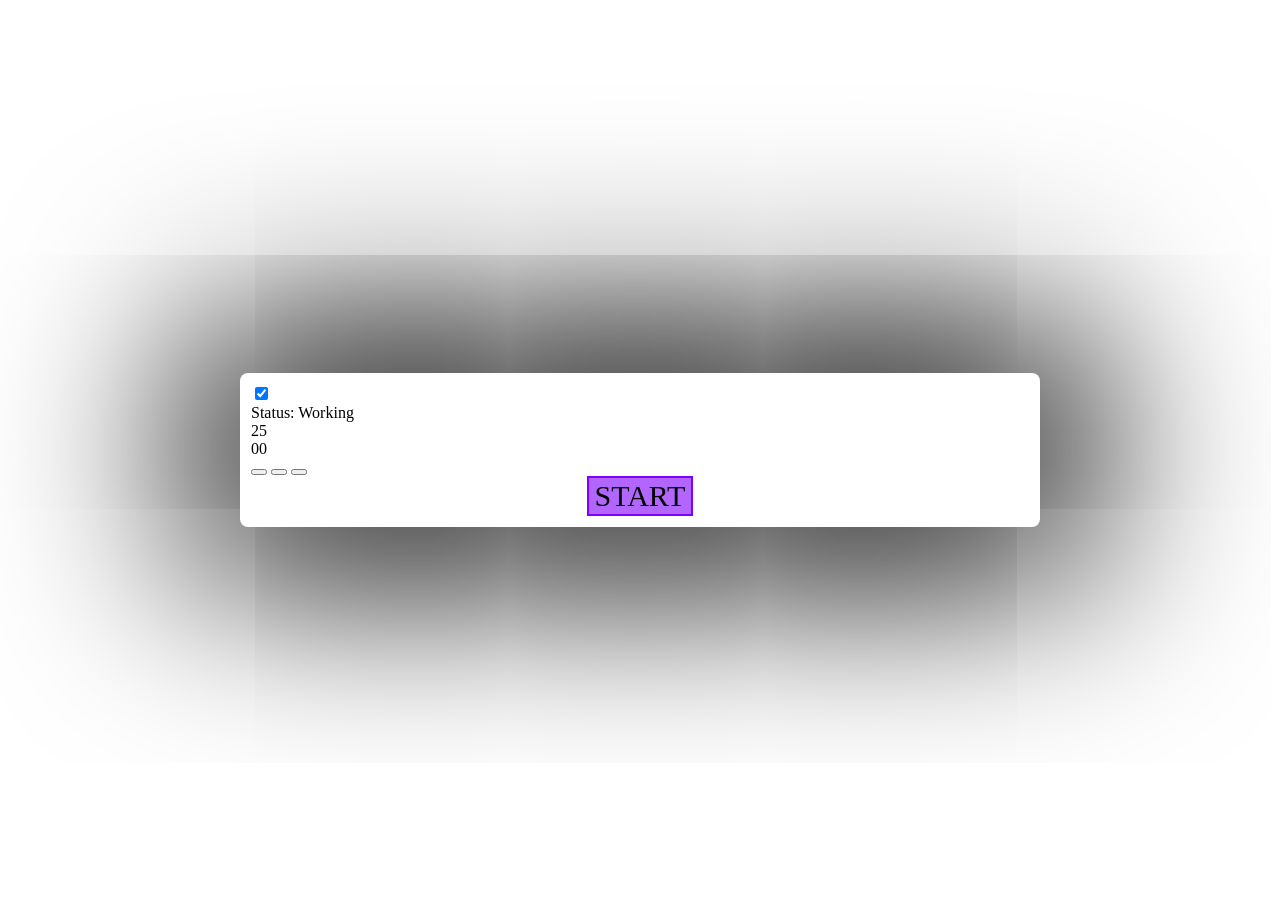
<file: index.html>
<!DOCTYPE html>
<html lang="en">

<head>
    <meta charset="UTF-8">
    <meta name="viewport" content="width=device-width, initial-scale=1.0">
    <!-- FOUND THIS STUFF ON THE INTERNET URL VIDEO -->
    <meta http-eqiv="X-UA-Compatible" content="ie=edge">
    <link href="Triviastyles.css" rel="stylesheet">
    <script defer src="triviascript.js"></script>
    <title>Trivia Homework</title>
</head>

<body>
    <header>

    </header>

    <div class="container">
        <div class="timer">
            <div id="hand"></div>
            <div class="controls">
                <label class="switch" for="status-toggle">
                <input checked type="checkbox" name="status-toggle" id="status-toggle" />
                <span class="slider"></span>
              </label>
                <div class="status">Status: <span id="status">Working</span></div>
                <div class="time">
                    <div id="minutes">25</div>
                    <div id="seconds">00</div>
                </div>
                <div class="buttons">
                    <button aria-label="play" id="play">
                  <i class="fa fa-play" aria-hidden="true"></i>
                </button>
                    <button aria-label="pause" id="pause">
                  <i class="fa fa-pause" aria-hidden="true"></i>
                </button>
                    <button aria-label="stop" id="stop">
                  <i class="fa fa-stop" aria-hidden="true"></i>
                </button>
                </div>
            </div>
        </div>

        <!-- NEEDING A QUESTION CONTAINER -->
        <div id="question-container" class="hide">
            <div id="question">Question

            </div>

            <!-- NEEDING ANSWER BUTTONS -->
            <div id="answer-buttons" class="btn-grid">
                <button class="btn">A1</button>
                <button class="btn">A2</button>
                <button class="btn">A3</button>
                <button class="btn">A4</button>
            </div>
        </div>

        <!-- NEEDING A START BUTTON AND A TIME SPACE -->
        <div class="operation">
            <button id="start-btn" class="start-btn btn">START</button>
            <button id="next-btn" class="next-btn btn hide">NEXT</button>
            <button id="GAMEOVER-btn" class="GAMEOVER-btn hide">THE GAME IS OVER ENTER YOUR HIGHSCORE</button>
        </div>
    </div>
    <div id="timer" class="" base -timer>
        <svg class="base-timer__svg" viewBox="0 0 50 50" xmlns="http://www.w3.org/2000/svg">
                <g class="base-timer__circle">
                    <circle class="base-timer__path-elapsed" cx="10" cy=:10 r="8" />
                </g>
            </svg>
    </div>

</html>
</file>
<file: Triviastyles.css>
*,
*::before,
*::after {
    box-sizing: border-box;
    font-family: fantasy;
}

:root {
    --hue-nuetral: 270;
    --hue-wrong: 0;
    --hue-correct: 150
}

body {
    --hue: var(--hue-nuetral) padding: 0;
    margin: 0;
    display: flex;
    width: 100vw;
    height: 100vh;
    justify-content: center;
    align-items: center;
    background-color: hsl(var(--hue), 100%, 20%);
}

body.correct {
    --hue: var(--hue-correct)
}

body.wrong {
    --hue: var(--hue-wrong)
}

.container {
    width: 800px;
    max-width: 75%;
    background-color: white;
    border-radius: 8px;
    padding: 11px;
    box-shadow: 0 0 200px 50px;
}

.btn-grid {
    display: grid;
    gap: 10px;
    margin: 20px 0;
}

.btn {
    --hue: var(--hue-nuetral);
    border: 2px solid hsl(var(--hue), 100%, 50%);
    background-color: hsl(var(--hue), 100%, 70%);
    font-size: 20px;
    ;
}

.btn:hover {
    background-color: rgb(186, 156, 241);
}

.btn.correct {
    --hue: var(--hue-correct) color: green;
}

.btn.wrong {
    --hue: var(--hue-wrong) color: Red
}

.start-btn {
    font-size: 30px
}


/* .timer {
    align-items: relative;
} */

.operation {
    display: flex;
    justify-content: center;
    align-items: center;
}

.hide {
    display: none;
}
</file>
